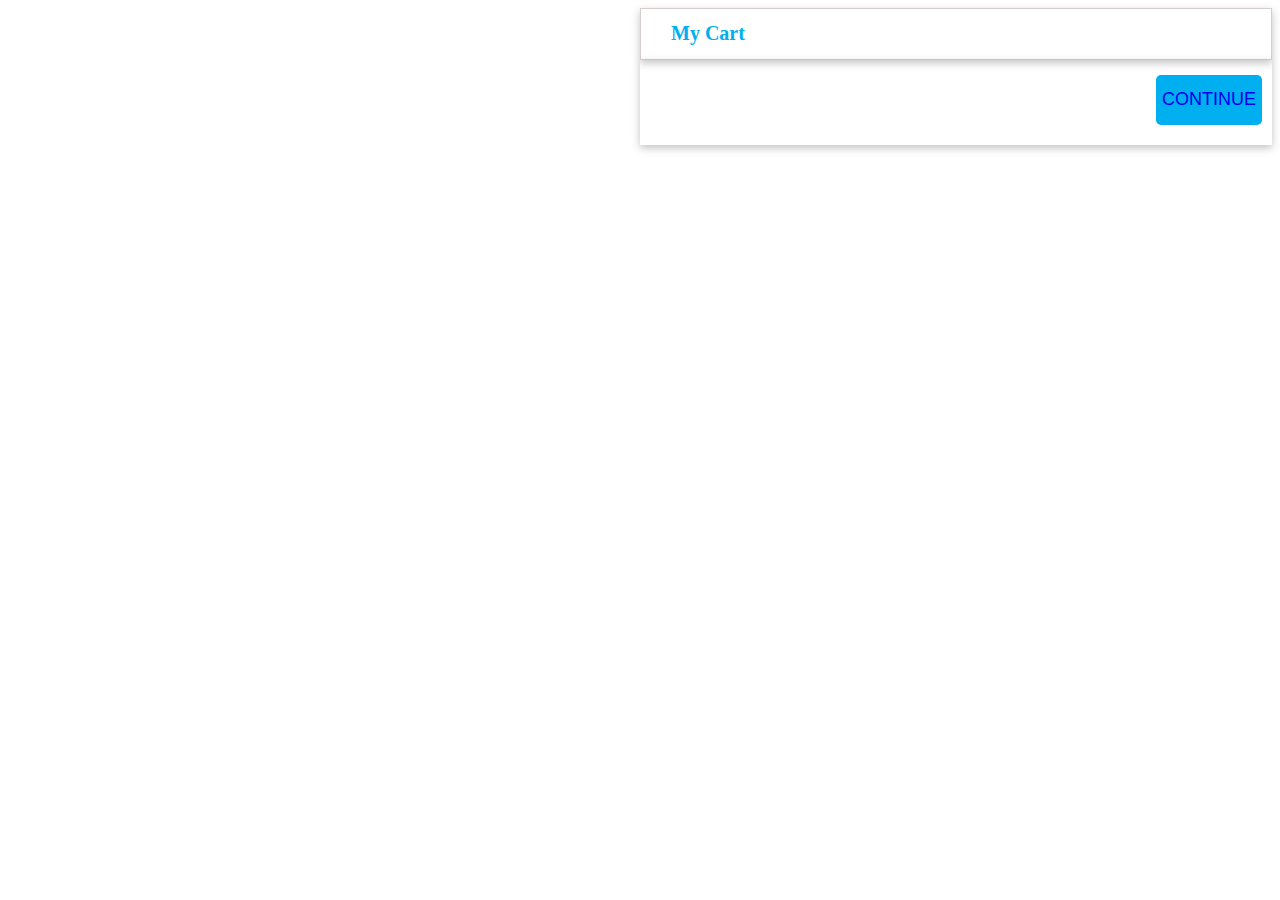
<file: cart.html>
<!DOCTYPE html>
<html lang="en">
<head>
    <meta charset="UTF-8">
    <meta http-equiv="X-UA-Compatible" content="IE=edge">
    <meta name="viewport" content="width=device-width, initial-scale=1.0">
    <title>Document</title>
    <style>
        #container{
            box-shadow: rgba(0, 0, 0, 0.24) 0px 3px 8px;
            width: 50%;
            margin-left: 50%;
        }
        #container>div{
            border: 1px solid rgb(215, 206, 206);
            display: flex;
        }
        #container>div>img{
            width: 100px;
            height: 100px;
        }
        #container>div>p{
            margin: auto;
            margin-left: 10px;
            font-size: 16px;
            width: 50%;
        }
        #container>div>h2{
           margin: auto;
          margin-left: -30px;
        }
        h1{
            color: #00afef;
            padding-left: 30px;
            font-size: 20px;
        }
        #total{
            box-shadow: rgba(0, 0, 0, 0.24) 0px 3px 8px;
            width: 50%;
            margin-left: 50%;
            display: flex;
            justify-content: space-between;
        }
        #total>p{
            font-family: -apple-system, BlinkMacSystemFont, 'Segoe UI', Roboto, Oxygen, Ubuntu, Cantarell, 'Open Sans', 'Helvetica Neue', sans-serif;
            margin-left: 20px;
            margin: 25px;
            font-size: 20px;
        }
       #total>button{
        background-color: #00afef;
        height: 50px;
        border: 0;
        display: block;
        border-radius: 5px;
        margin-bottom: 20px;
        margin-top: 15px;
        margin-right: 10px;
        font-size: 18px;
        }
        #total>button>a{
            text-decoration: none;
        }
        #but{
         background-color: #00afef;
        color: white;
        height: 30px;
        border: 0;
        display: block;
        border-radius: 5px;
        margin-bottom: 20px;
        margin-top: 35px;
        margin-right: 10px;
        font-size: 18px;
        }
       
        
    </style>
</head>
<body>
    <div id="container">
        <div><h1>My Cart</h1></div>
    </div>
    <div id="total">
        <p></p>
        <button><a href="payment.html">CONTINUE</a></button>
    </div>
    
</body>
</html>
<script>
     var cartData=JSON.parse(localStorage.getItem("cart"));
     console.log(cartData);

     var total=cartData.reduce(function (sum,elem,index,arr){
         return sum+(+elem.price);
     },0);
     

     console.log(total)
     document.querySelector("p").innerText= "₹"+total

  cartData.map(function(elem,index){
     var box=document.createElement("div")
     var imag=document.createElement("img")
      imag.src=elem.img

     var nam=document.createElement("p")
     nam.innerText=elem.name

     var pric=document.createElement("h2")
     pric.innerText="₹"+elem.price

     var btn=document.createElement("button");
     btn.setAttribute("id","but")
     btn.innerText="delete";
     btn.addEventListener("click",function(){
         deleteitem(elem,index)
     });
     
     box.append(imag,nam,pric,btn);
     document.querySelector("#container").append(box);
});
function deleteitem(elem,index){
    cartData.splice(index,1)
    localStorage.setItem("cart",JSON.stringify(cartData))
    window.location.reload()
}


</script>
</file>
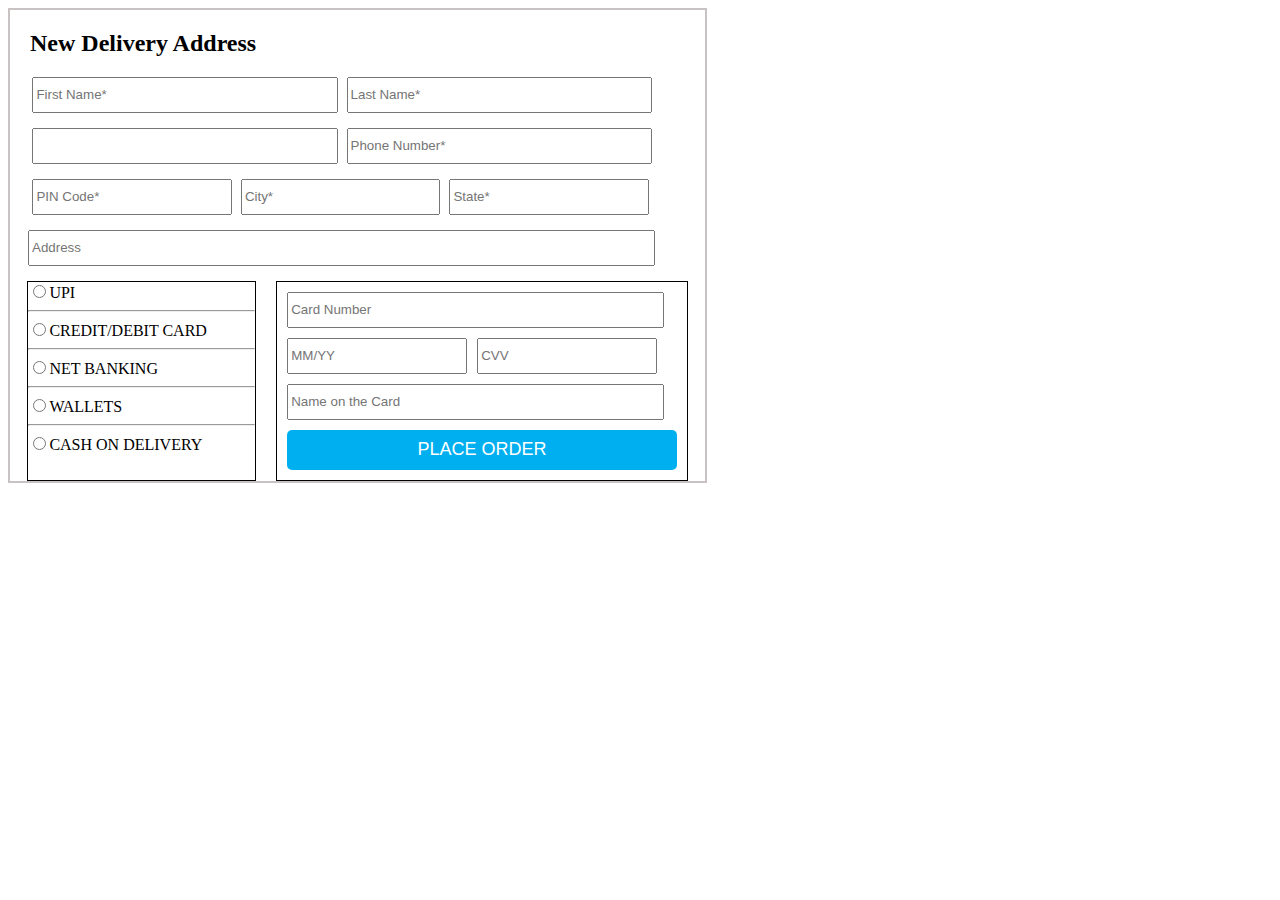
<file: payment.html>
<!DOCTYPE html>
<html lang="en">
<head>
    <meta charset="UTF-8">
    <meta http-equiv="X-UA-Compatible" content="IE=edge">
    <meta name="viewport" content="width=device-width, initial-scale=1.0">
    <title>Document</title>
    <style>
        #box{
            width: 55%;
            border: 2px solid rgb(201, 194, 194);
        }
        #add{
            margin: auto;
            width: 95%;
        }
      #add>input{
         width: 45%;
         margin-left: 5px;
         margin-bottom: 15px;
         height: 30px;
      }
      #add>div{
        width: 100%;
      }
      #add>div>input{
          width: 29%;
          margin-left: 5px;
          height: 30px;
      }
        #last{
            width: 89%;
            margin-left: 18px;
            height: 30px;
            margin-bottom: 15px;
            margin-top: 15px;
        }
        #box2{
            display: flex;
            justify-content: space-between;
            height: 200px;
            width: 95%;
            margin: auto;
            gap: 20px;
        }
        #box2>div:nth-child(1){
        width: 36%;
        border: 1px solid black;
        }
        hr{
            background-color: rgb(193, 183, 183);
        }
        #box2>div:nth-child(2){
           width: 65%;
           border: 1px solid black;
        }
        #box2>div+div>input{
           width: 90%;
           height: 30px;
           margin-left: 10px;
           margin-top: 10px;
        }
        #sm{
            width: 100%;
            display: flex;
        }
        #sm>input{
            width: 42%;
            height: 30px;
           margin-left: 10px;
           margin-top: 10px;
        }
        button{
              background-color: #00afef;
            width: 95%;
            height: 40px;
            border: 0;
            margin: auto;
            display: block;
            border-radius: 5px;
            margin-bottom: 10px;
            color: white;
            font-size: 18px;
            margin-top: 10px;
        }
        h2{
            margin-left: 20px;
        }
    </style>
</head>
<body>
    <div id="box">
      <h2>New Delivery Address</h2>
      <div id="add">
        <input type="text" placeholder="First Name*">
        <input type="text" placeholder="Last Name*">
        <input type="text" Email ID>
        <input type="text" placeholder="Phone Number*">
        <div><input type="text" placeholder="PIN Code*">
            <input type="text" placeholder="City*">
            <input type="text" placeholder="State*"></div>
      </div>
      <input type="text" id="last" placeholder="Address">
      <div id="box2">
          <div>
              <input type="radio">UPI
              <hr>
              <input type="radio">CREDIT/DEBIT CARD
              <hr>
              <input type="radio">NET BANKING
              <hr>
              <input type="radio">WALLETS
              <hr>
              <input type="radio">CASH ON DELIVERY
          </div>
          <div>
              <input type="text" placeholder="Card Number">
              <div id="sm"><input type="text" placeholder="MM/YY">
              <input type="text" placeholder="CVV"></div>
              <input type="text" placeholder="Name on the Card">
              <div><button>PLACE ORDER</button></div>
          </div>
          
      </div>
    </div>
</body>
</html>
<script>
    document.querySelector("button").addEventListener("click",clickme)



function clickme(){
    alert("Your Order is Successfully Placed")
}














</script>
</file>
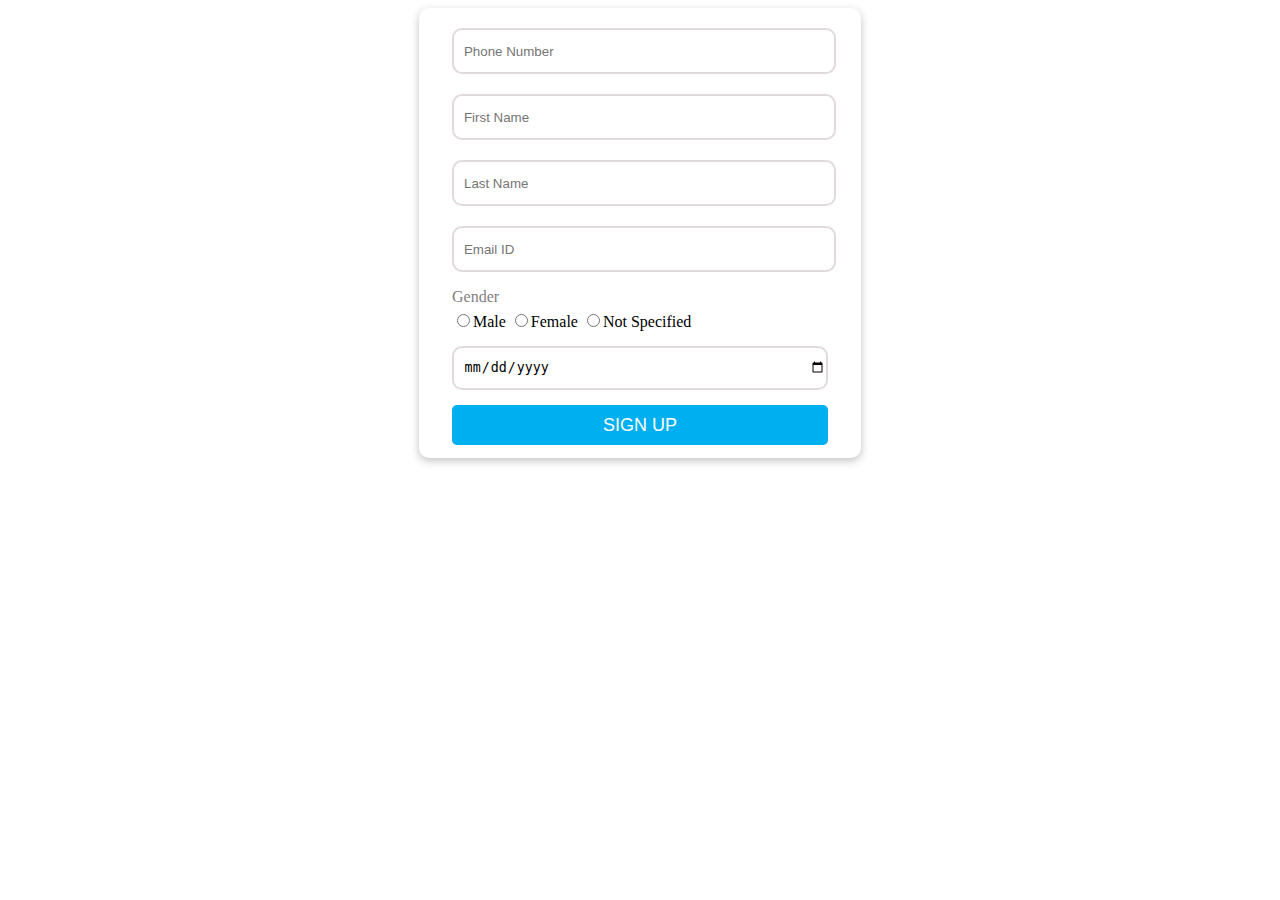
<file: signup.html>
<!DOCTYPE html>
<html lang="en">
<head>
    <meta charset="UTF-8">
    <meta http-equiv="X-UA-Compatible" content="IE=edge">
    <meta name="viewport" content="width=device-width, initial-scale=1.0">
    <title>Document</title>
    <style>
         #form{
         width: 35%;
         box-shadow: rgba(0, 0, 0, 0.24) 0px 3px 8px;
         border-radius: 10px;
         margin: auto;
         height: 450px;
     }
     #sig>input{
         width: 98%;
         height: 40px;
         border-radius: 10px;
         display: inline-block;
         margin-top: 20px;
         border: 2px solid rgb(225, 218, 218);
         padding-left: 10px;
     }
     #form>div{
         margin: auto;
         width: 85%;
     }
     p{
         margin-bottom: 5px;
         color: grey;
     }

    #form>input{
        width: 82%;
        height: 40px;
        display: block;
        margin: auto;
        border-radius: 10px;
        border: 2px solid rgb(225, 218, 218);
        padding-left: 10px;
        margin-top: 15px;
    }
    button{
    background-color: #00afef;
    color: white;
    width: 85%;
    height: 40px;
    border: 0;
    margin: auto;
    display: block;
    border-radius: 5px;
    margin-bottom: 20px;
    margin-top: 15px;
    font-size: 18px;
    }
    </style>
</head>
<body>
    <form id="form">
       <div id="sig">
        <input type="tel" placeholder="Phone Number">
        <input type="text" placeholder="First Name" id="fname">
        <input type="text" placeholder="Last Name" id="lname">
        <input type="text" placeholder="Email ID" id="email">
       </div>
        <div>
            <p>Gender</p>
            <input type="radio" name="male" id="html">Male
            <input type="radio" name="female" id="radi">Female
            <input type="radio" name="not specified" id="radio">Not Specified
        </div>
        <input type="date" id="dat">
        <button>SIGN UP</button>
    </form>
</body>
</html>
<script>
    document.querySelector("button").addEventListener("click",fun1)
    
    var information=[]
    
    function fun1(){
        event.preventDefault()
        var data={
            phone:document.querySelector("input").value,
            first:document.querySelector("#fname").value,
            last:document.querySelector("#lname").value,
            email:document.querySelector("#email").value,
            male:document.querySelector("#html").value,
            female:document.querySelector("#radi").value,
            notspecify:document.querySelector("#radio").value,
            date:document.querySelector("#dat").value
        }
        
        information.push(data)
        console.log(data)
        localStorage.setItem("details",JSON.stringify(information))
        if(data.phone=="" || data.first=="" || data.last=="" || data.email=="" || data.male==""
        || data.female=="" || data.notspecify=="" || data.date=="")
        {
            alert("Enter details")
        }
        else{
            window.location.href="otp.html"
        }
    }
</script>
</file>
